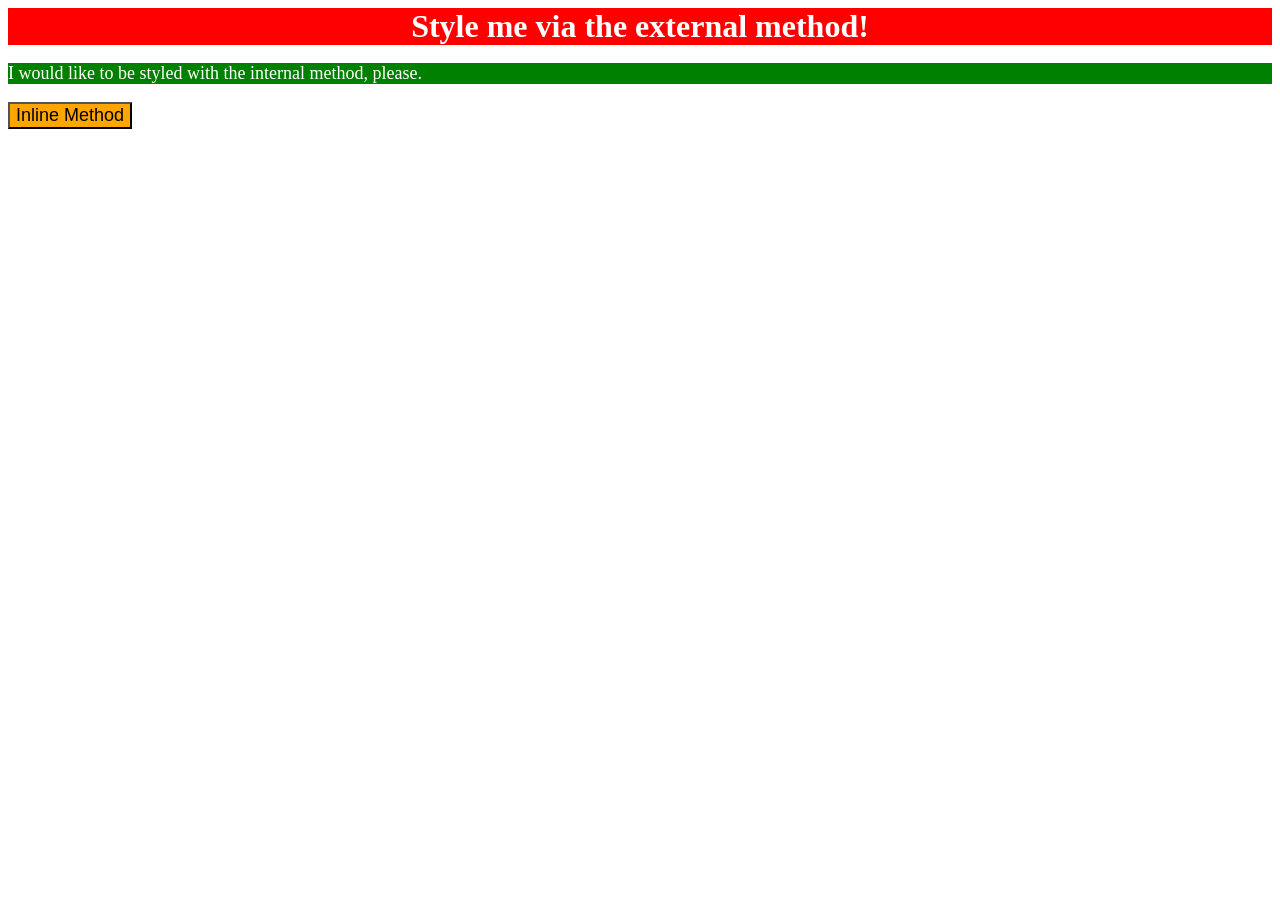
<file: foundations/intro-to-css/01-css-methods/index.html>
<!DOCTYPE html>
<html lang="en">
  <head>
    <link rel="stylesheet" href="style.css">
    <style>
      p{
        background-color: green;
        color:white;
        font-size:18px;
      }
    </style>
    <meta charset="UTF-8">
    <meta http-equiv="X-UA-Compatible" content="IE=edge">
    <meta name="viewport" content="width=device-width, initial-scale=1.0">
    <title>Methods for Adding CSS</title>
  </head>
  <body>
    <div>Style me via the external method!</div>
    <p>I would like to be styled with the internal method, please.</p>
    <button style="background-color:orange; font-size:18px">Inline Method</button>
  </body>
</html>
</file>
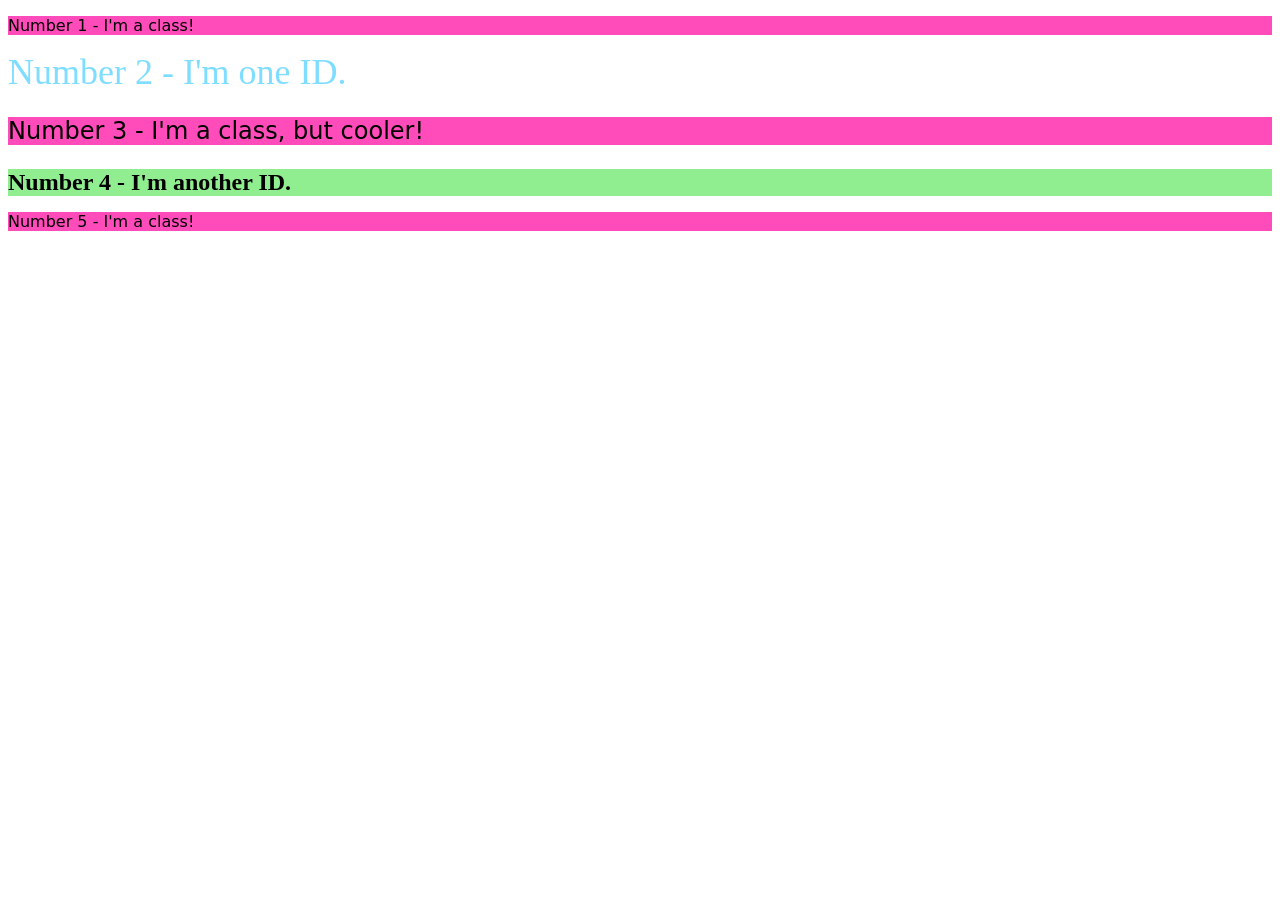
<file: foundations/intro-to-css/02-class-id-selectors/index.html>
<!DOCTYPE html>
<html lang="en">
  <head>
    <meta charset="UTF-8">
    <meta http-equiv="X-UA-Compatible" content="IE=edge">
    <meta name="viewport" content="width=device-width, initial-scale=1.0">
    <title>Class and ID Selectors</title>
    <link rel="stylesheet" href="style.css">
  </head>
  <body>
    <p class="odd-back">Number 1 - I'm a class!</p>
    <div id="second">Number 2 - I'm one ID.</div>
    <p class="odd-back third">Number 3 - I'm a class, but cooler!</p>
    <div id="fourth">Number 4 - I'm another ID.</div>
    <p class ="odd-back">Number 5 - I'm a class!</p>
  </body>
</html>
</file>
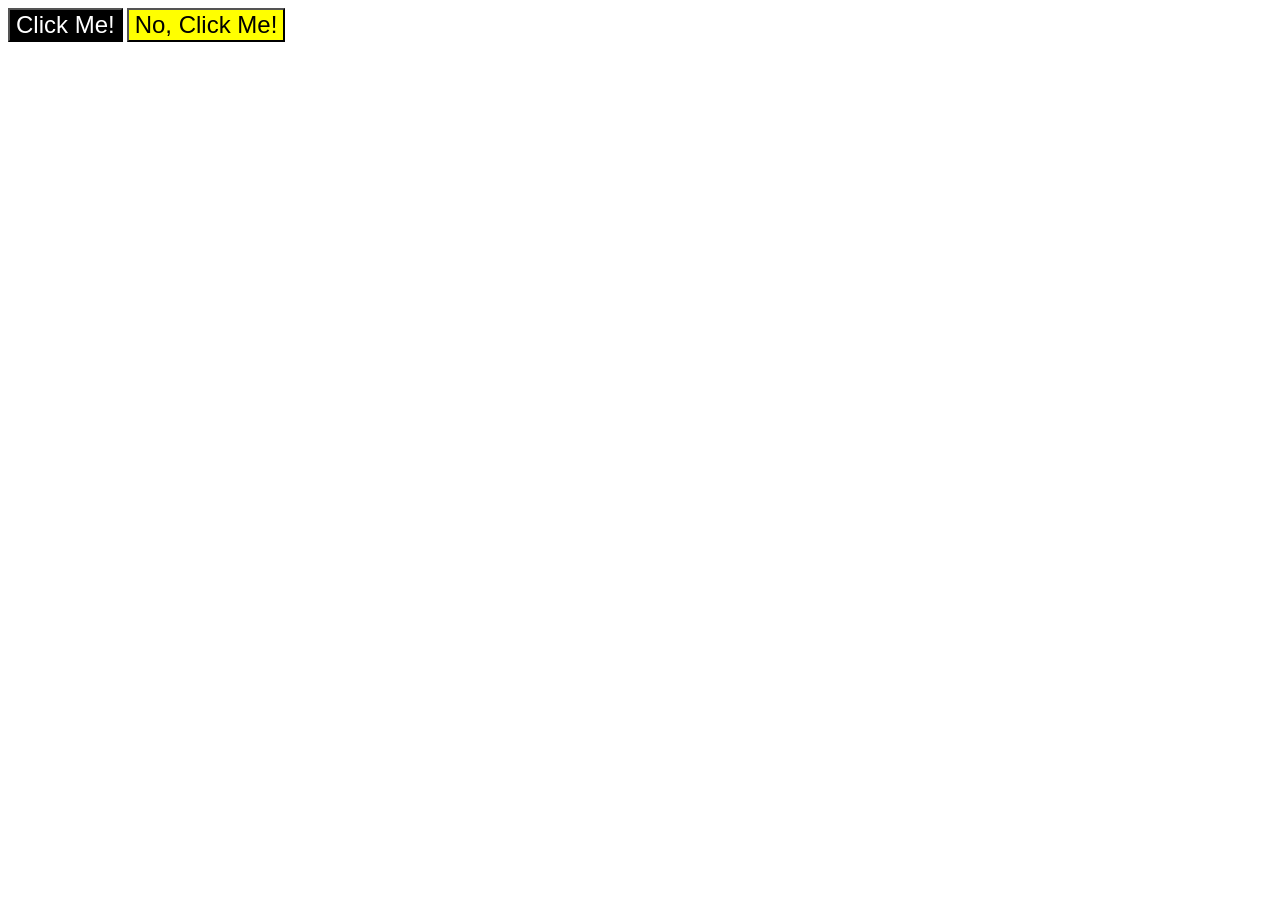
<file: foundations/intro-to-css/03-grouping-selectors/index.html>
<!DOCTYPE html>
<html lang="en">
  <head>
    <meta charset="UTF-8">
    <meta http-equiv="X-UA-Compatible" content="IE=edge">
    <meta name="viewport" content="width=device-width, initial-scale=1.0">
    <title>Grouping Selectors</title>
    <link rel="stylesheet" href="style.css">
  </head>
  <body>
    <button class="common first">Click Me!</button>
    <button class="common second">No, Click Me!</button>
  </body>
</html>
</file>
<file: foundations/intro-to-css/01-css-methods/style.css>
div{
    background-color: red;
    color:white;
    font-size:32px;
    font-weight:bold;
    text-align:center;
}
</file>
<file: foundations/intro-to-css/02-class-id-selectors/style.css>
/* Add CSS Styling */
.odd-back{
    background-color: rgba(255, 0, 157, 0.7);
    font-family: Verdana,"DejaVu Sans", sans-serif;
}
#second{
    color: rgba(0, 187, 255, 0.5);
    font-size: 36px;
}
.third{
    font-size: 24px;
}
#fourth{
    background-color: lightgreen;
    font-size: 24px;
    font-weight: bold;
}
</file>
<file: foundations/intro-to-css/03-grouping-selectors/style.css>
/* Add CSS Styling */
.first,.second{
    font-family: Helvetica,"Times New Roman",sans-serif;
    font-size:24px;
}
.first{
    background-color: black;
    color:white;
}
.second{
    background-color: yellow;
}
</file>
